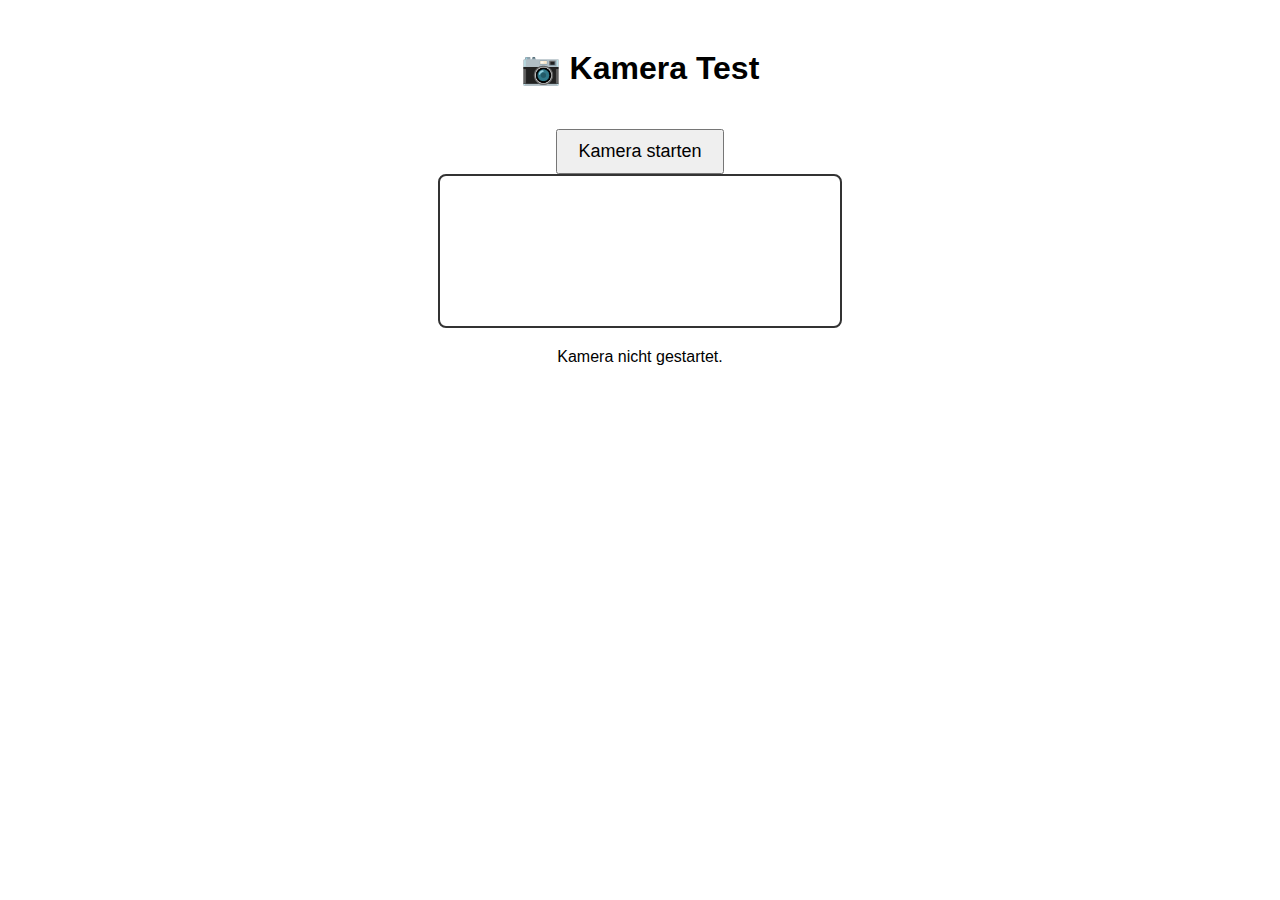
<file: camera-test.html>
<!DOCTYPE html>
<html lang="de">
<head>
  <meta charset="UTF-8" />
  <meta name="viewport" content="width=device-width, initial-scale=1" />
  <title>Kamera Test</title>
  <style>
    body { font-family: sans-serif; text-align:center; padding:20px; }
    video { width: 100%; max-width: 400px; border: 2px solid #333; border-radius: 8px; }
    button { padding: 10px 20px; font-size: 18px; cursor: pointer; margin-top: 20px; }
  </style>
</head>
<body>

  <h1>📷 Kamera Test</h1>
  <button id="startBtn">Kamera starten</button>
  <div>
    <video id="video" autoplay playsinline></video>
  </div>
  <p id="status">Kamera nicht gestartet.</p>

  <script>
    const video = document.getElementById('video');
    const status = document.getElementById('status');
    const startBtn = document.getElementById('startBtn');

    startBtn.onclick = async () => {
      if (!navigator.mediaDevices || !navigator.mediaDevices.getUserMedia) {
        status.textContent = 'getUserMedia wird von deinem Browser nicht unterstützt.';
        return;
      }

      try {
        const stream = await navigator.mediaDevices.getUserMedia({ video: { facingMode: "environment" } });
        video.srcObject = stream;
        status.textContent = 'Kamera läuft!';
      } catch (err) {
        status.textContent = 'Fehler beim Zugriff auf Kamera: ' + err.message;
      }
    };
  </script>

</body>
</html>
</file>
